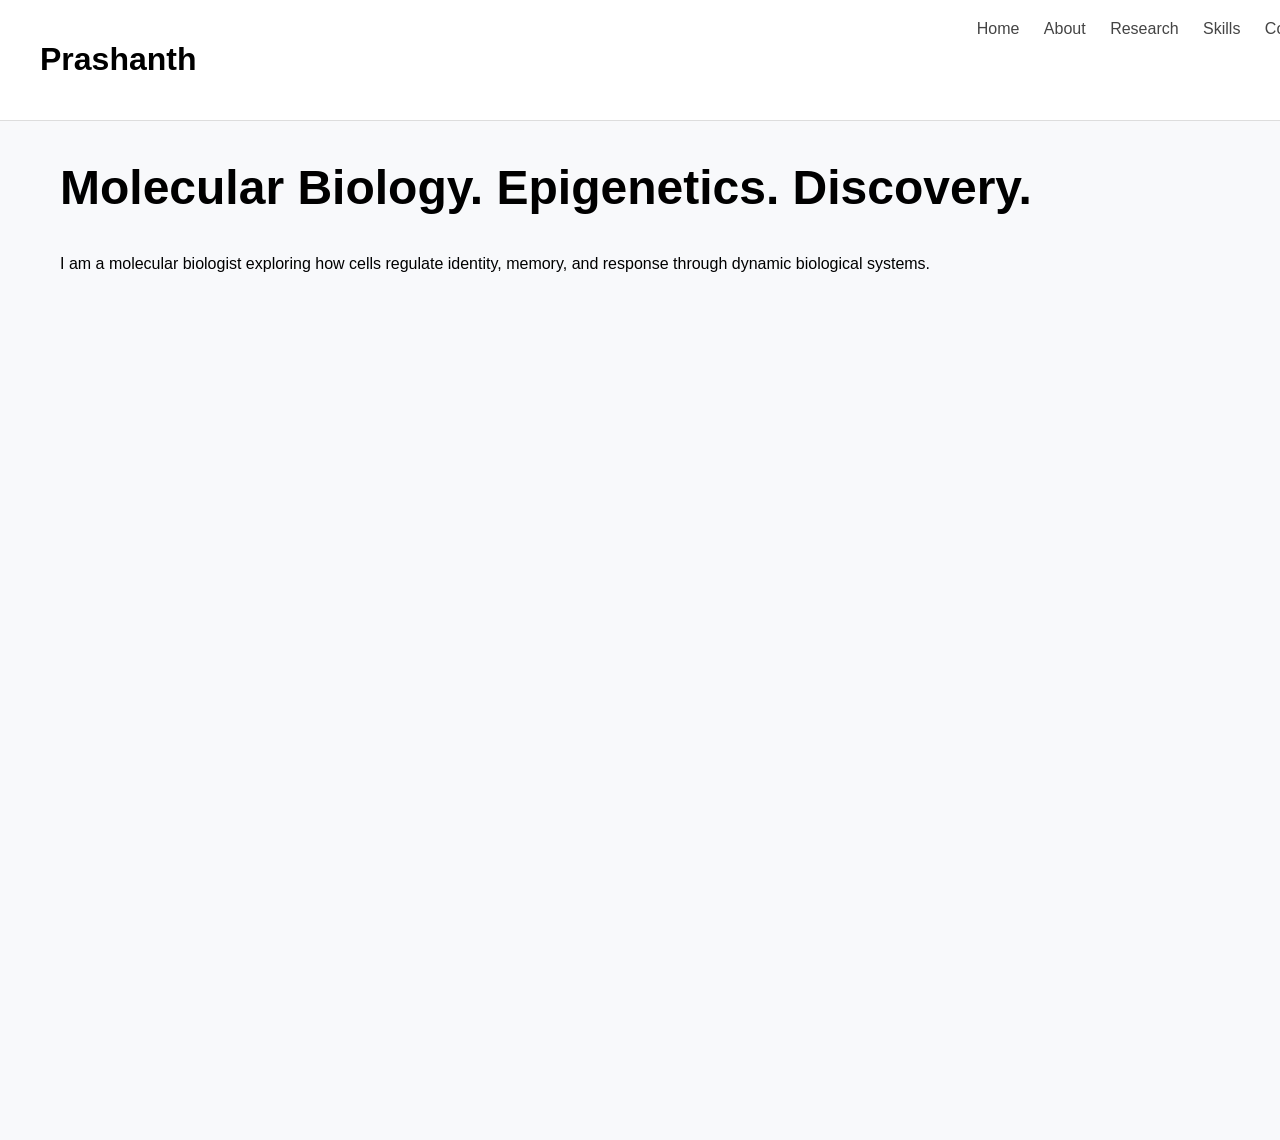
<file: index.html>
<!DOCTYPE html>
<html lang="en">
<head>
<meta charset="UTF-8">
<meta name="viewport" content="width=device-width, initial-scale=1.0">
<title>Prashanth Namdigalla</title>
<link rel="stylesheet" href="style.css">
</head>

<body>

<header>
    <h1 class="logo">Prashanth</h1>
    <nav>
        <a onclick="navigate('home')">Home</a>
        <a onclick="navigate('about')">About</a>
        <a onclick="navigate('research')">Research</a>
        <a onclick="navigate('skills')">Skills</a>
        <a onclick="navigate('contact')">Contact</a>
    </nav>
</header>

<div id="page-container">

<section id="home" class="page active">
    <h2 class="big-title">Molecular Biology. Epigenetics. Discovery.</h2>
    <p class="intro">
        I am a molecular biologist exploring how cells regulate identity,
        memory, and response through dynamic biological systems.
    </p>
</section>

<section id="about" class="page">
    <h2>About</h2>
    <p>
        Project JRF at CCMB working on chromatin regulation and Trithorax complexes.
        Background in stem cell biology, receptor dynamics, and molecular systems.
    </p>
</section>

<section id="research" class="page">
    <h2>Research</h2>

    <div class="card">Epigenetics in Arabidopsis using PuP-IT</div>
    <div class="card">Hypoxia & serotonin receptor trafficking</div>
    <div class="card">iPSC-derived cardiomyocytes</div>

</section>

<section id="skills" class="page">
    <h2>Skills</h2>

    <div class="grid">
        <div class="box">Cell Culture</div>
        <div class="box">CRISPR</div>
        <div class="box">qPCR</div>
        <div class="box">Microscopy</div>
        <div class="box">FACS</div>
        <div class="box">Bioinformatics</div>
    </div>

</section>

<section id="contact" class="page">
    <h2>Contact</h2>
    <p>Email: prashanthnamdigalla@gmail.com</p>
    <p>LinkedIn: linkedin.com/in/prashanthnamdigalla</p>
</section>

</div>

<script src="script.js"></script>

</body>
</html>
</file>
<file: style.css>
body {
    margin: 0;
    font-family: Arial, sans-serif;
    background: #f8f9fb;
    overflow-x: hidden;
}

header {
    position: fixed;
    width: 100%;
    top: 0;
    background: white;
    display: flex;
    justify-content: space-between;
    padding: 20px 40px;
    border-bottom: 1px solid #ddd;
    z-index: 1000;
}

nav a {
    margin-left: 20px;
    cursor: pointer;
    color: #444;
    transition: 0.3s;
}

nav a:hover {
    color: #0077ff;
    transform: scale(1.1);
}

.page {
    position: absolute;
    width: 100%;
    min-height: 100vh;
    padding: 120px 60px;
    opacity: 0;
    transform: translateX(100px) scale(0.95);
    transition: all 0.6s ease;
}

.page.active {
    opacity: 1;
    transform: translateX(0) scale(1);
}

.big-title {
    font-size: 48px;
    animation: float 3s ease-in-out infinite;
}

@keyframes float {
    0% { transform: translateY(0); }
    50% { transform: translateY(-10px); }
    100% { transform: translateY(0); }
}

.card {
    background: white;
    padding: 20px;
    margin: 20px 0;
    border-radius: 10px;
    box-shadow: 0 5px 20px rgba(0,0,0,0.1);
    transition: 0.3s;
}

.card:hover {
    transform: translateY(-10px) scale(1.03);
}

.grid {
    display: grid;
    grid-template-columns: repeat(3, 1fr);
    gap: 20px;
}

.box {
    background: white;
    padding: 30px;
    text-align: center;
    border-radius: 10px;
    transition: 0.3s;
}

.box:hover {
    background: #0077ff;
    color: white;
    transform: rotate(-2deg) scale(1.1);
}
</file>
